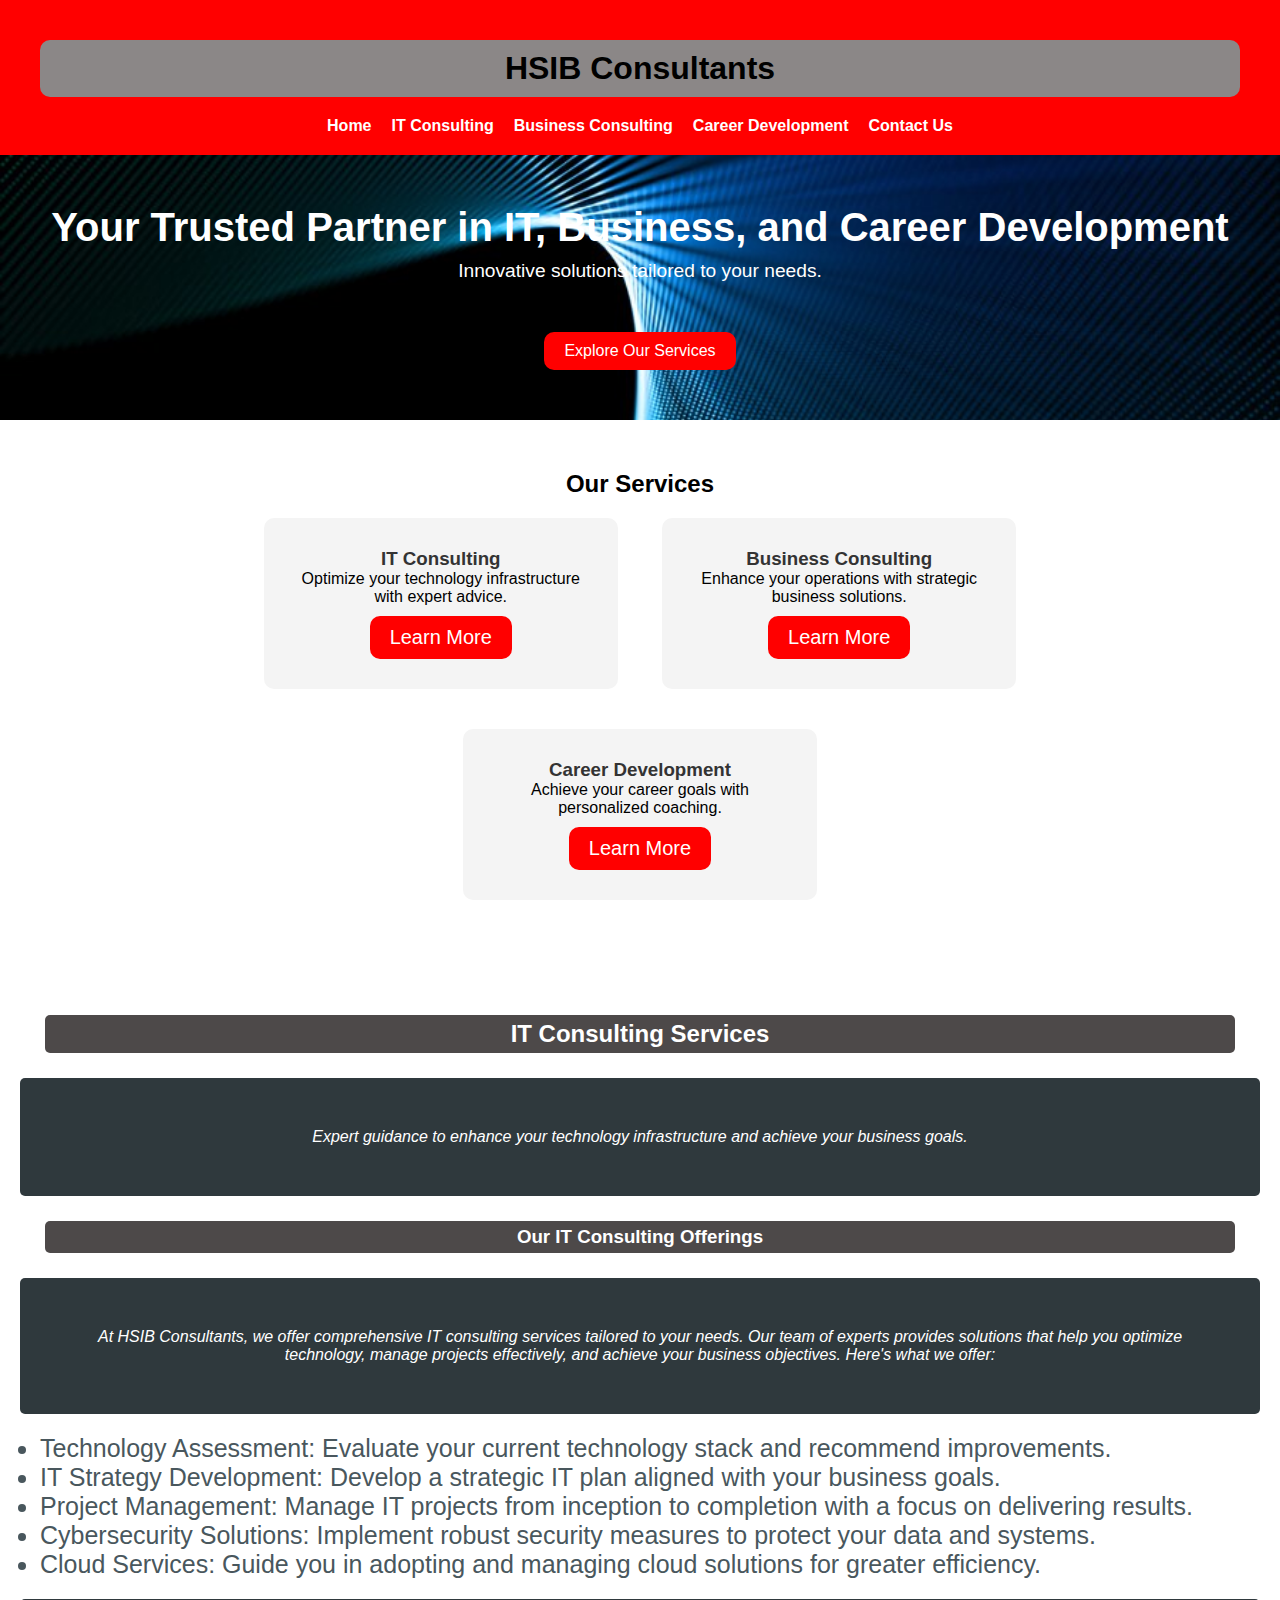
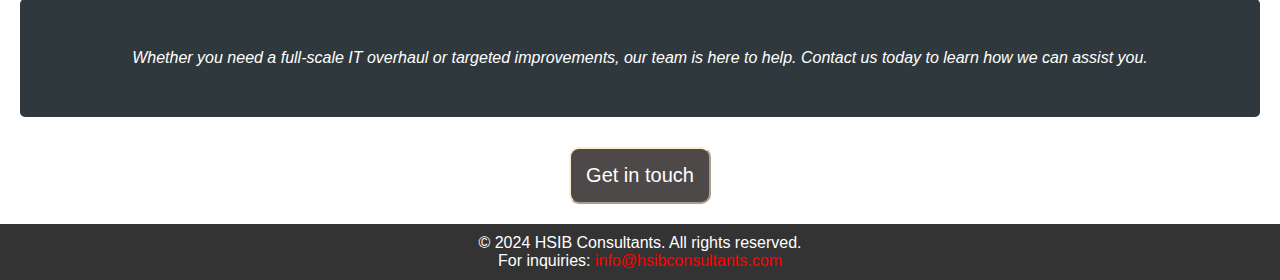
<file: Responsive website/index.html>
<!DOCTYPE html>
<html lang="en">
<head>
    <meta charset="UTF-8">
    <meta name="viewport" content="width=device-width, initial-scale=1.0">
    <title>HSIB Consultants</title>
    <link rel="stylesheet" href="styles.css">
</head>
<body>
    <header>
        <h1>HSIB Consultants</h1>
        <nav>
            <ul>
                <li><a href="index.html">Home</a></li>
                <li><a href="Itconsultaion.html">IT Consulting</a></li>
                <li><a href="businesscnsulting.html">Business Consulting</a></li>
                <li><a href="careerdevelopment.html">Career Development</a></li>
                <li><a href="contactus.html">Contact Us</a></li>
            </ul>
        </nav>
        
    </header>

    <div class="hero">
        <h1>Your Trusted Partner in IT, Business, and Career Development</h1>
        <p>Innovative solutions tailored to your needs.</p>
        <button>Explore Our Services</button>
    </div>


    <section class="services">
        <h2>Our Services</h2>
        <div class="service-card">
            <h3>IT Consulting</h3>
            <p>Optimize your technology infrastructure with expert advice.</p>
            <button>Learn More</button>
        </div>
        <div class="service-card">
            <h3>Business Consulting</h3>
            <p>Enhance your operations with strategic business solutions.</p>
            <button>Learn More</button>
        </div>
        <div class="service-card">
            <h3>Career Development</h3>
            <p>Achieve your career goals with personalized coaching.</p>
            <button>Learn More</button>
        </div>
    </section>
    <main>
        <h2>IT Consulting Services</h2>
        <p>Expert guidance to enhance your technology infrastructure and achieve your business goals.</p>

        <h3>Our IT Consulting Offerings</h3>
        <p>At HSIB Consultants, we offer comprehensive IT consulting services tailored to your needs. Our team of experts provides solutions that help you optimize technology, manage projects effectively, and achieve your business objectives. Here's what we offer:</p>

        <ul style="text-align: left; margin: 20px; font-size: 25px; color: rgb(73, 87, 93);">
            <li>Technology Assessment: Evaluate your current technology stack and recommend improvements.</li>
            <li>IT Strategy Development: Develop a strategic IT plan aligned with your business goals.</li>
            <li>Project Management: Manage IT projects from inception to completion with a focus on delivering results.</li>
            <li>Cybersecurity Solutions: Implement robust security measures to protect your data and systems.</li>
            <li>Cloud Services: Guide you in adopting and managing cloud solutions for greater efficiency.</li>
        </ul>

        <p>Whether you need a full-scale IT overhaul or targeted improvements, our team is here to help. Contact us today to learn how we can assist you.</p>

      <button >Get in touch</button>
    </main>
    <footer> 
        <p>© 2024 HSIB Consultants. All rights reserved.</p>
        <p>For inquiries: <a href="mailto:info@hsibconsultants.com">info@hsibconsultants.com</a></p>
    </footer>
</body>
</html>
</file>
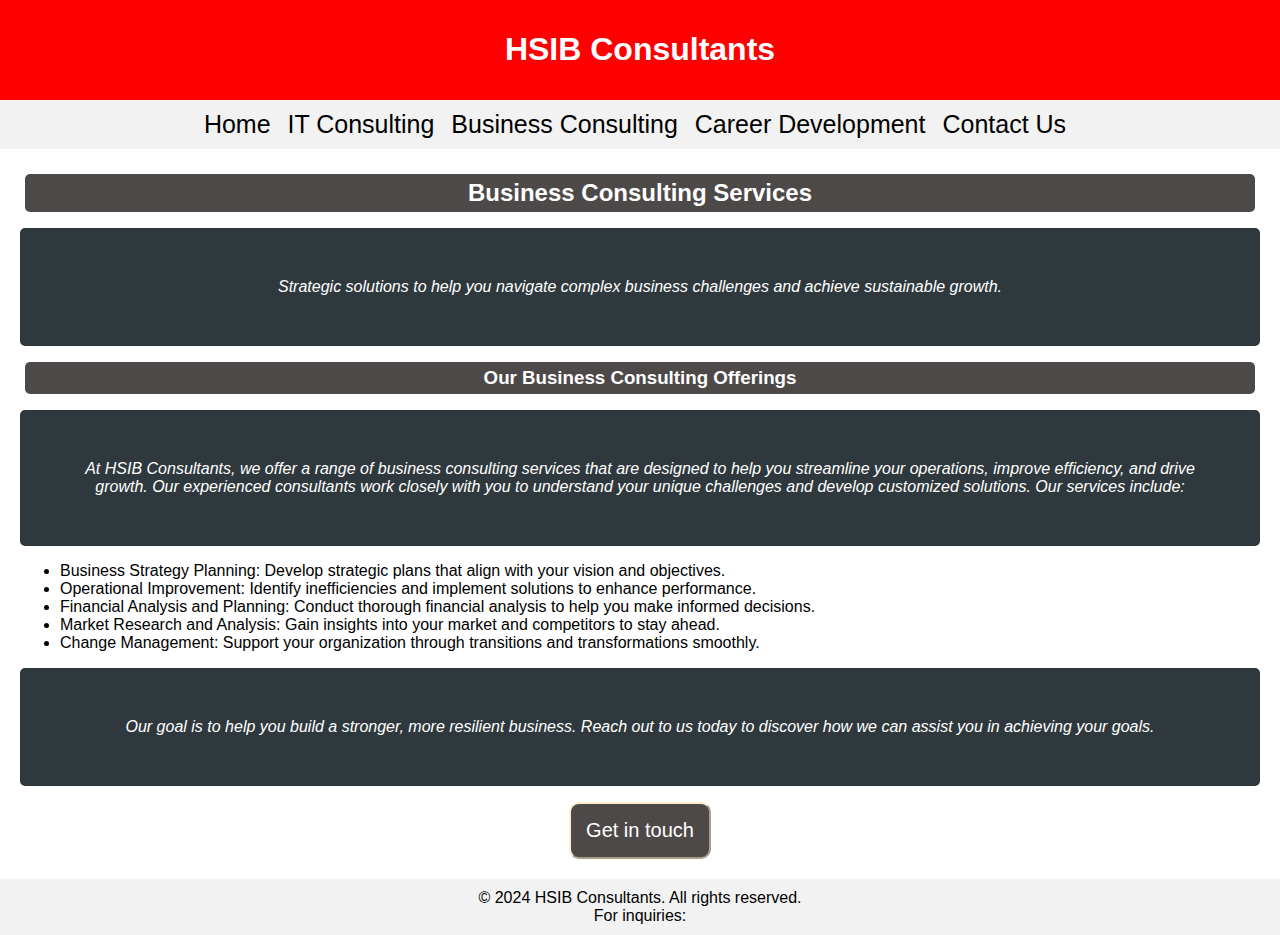
<file: Responsive website/businesscnsulting.html>
<!DOCTYPE html>
<html>
<head>
    <title>HSIB Consultants</title>
    <style>
        body {
            font-family: Arial, sans-serif;
            margin: 0;
            padding: 0;
        }

        header {
            background-color: red;
            color: rgb(255, 255, 255);
            padding: 10px;
            text-align: center;
        }

        nav {
            background-color: #f2f2f2;
            padding: 10px;
            text-align: center;
            font-size: 25px;
        }

        nav ul {
            list-style: none;
            margin: 0;
            padding: 0;
        }

        nav ul li {
            display: inline-block;
            margin-right: 10px;
        }

        nav ul li a {
            text-decoration: none;
            color: black;
        }
        
        main h2 {
            background-color: #4d4949;
            color: white;
            margin: 5px;
            padding: 5px;
            border-radius: 5px;
        }
        main h3 {
            background-color: #4d4949;
            color: white;
            margin: 5px;
            padding: 5px;
            border-radius: 5px;
        }
        main p{
            font-style: italic;
            background-color:rgb(47, 57, 61);
            border-radius: 5px;
            color: white;
            padding: 50px;

        }
        main {
            padding: 20px;
            text-align: center;
        }

        button{
            font-size: 20px;
            padding: 15px;
            background-color: #4d4949;
            color: white;
            border-radius: 10px;
            border-color: blanchedalmond;
            
        }
        footer {
            background-color: #f2f2f2;
            padding: 10px;
            text-align: center;
        }
    </style>
</head>
<body>
    <header>
        <h1>HSIB Consultants</h1>
    </header>

    <nav>
        <ul>
            <li><a href="index.html">Home</a></li>
            <li><a href="Itconsultaion.html">IT Consulting</a></li>
            <li><a href="businesscnsulting.html">Business Consulting</a></li>
            <li><a href="careerdevelopment.html">Career Development</a></li>
            <li><a href="contactus.html">Contact Us</a></li>
        </ul>
    </nav>

    <main>
        <h2>Business Consulting Services</h2>
        <p>Strategic solutions to help you navigate complex business challenges and achieve sustainable growth.</p>

        <h3>Our Business Consulting Offerings</h3>
        <p>At HSIB Consultants, we offer a range of business consulting services that are designed to help you streamline your operations, improve efficiency, and drive growth. Our experienced consultants work closely with you to understand your unique challenges and develop customized solutions. Our services include:</p>

        <ul style="text-align: left;">
            <li>Business Strategy Planning: Develop strategic plans that align with your vision and objectives.</li>
            <li>Operational Improvement: Identify inefficiencies and implement solutions to enhance performance.</li>
            <li>Financial Analysis and Planning: Conduct thorough financial analysis to help you make informed decisions.</li>
            <li>Market Research and Analysis: Gain insights into your market and competitors to stay ahead.</li>
            <li>Change Management: Support your organization through transitions and transformations smoothly.</li>
        </ul>

        <p>Our goal is to help you build a stronger, more resilient business. Reach out to us today to discover how we can assist you in achieving your goals.</p>

            <button>Get in touch</button>

    </main>

    <footer>
        &copy; 2024 HSIB Consultants. All rights reserved.
        <br>
        For inquiries:
    </footer>
</body>
</html>
</file>
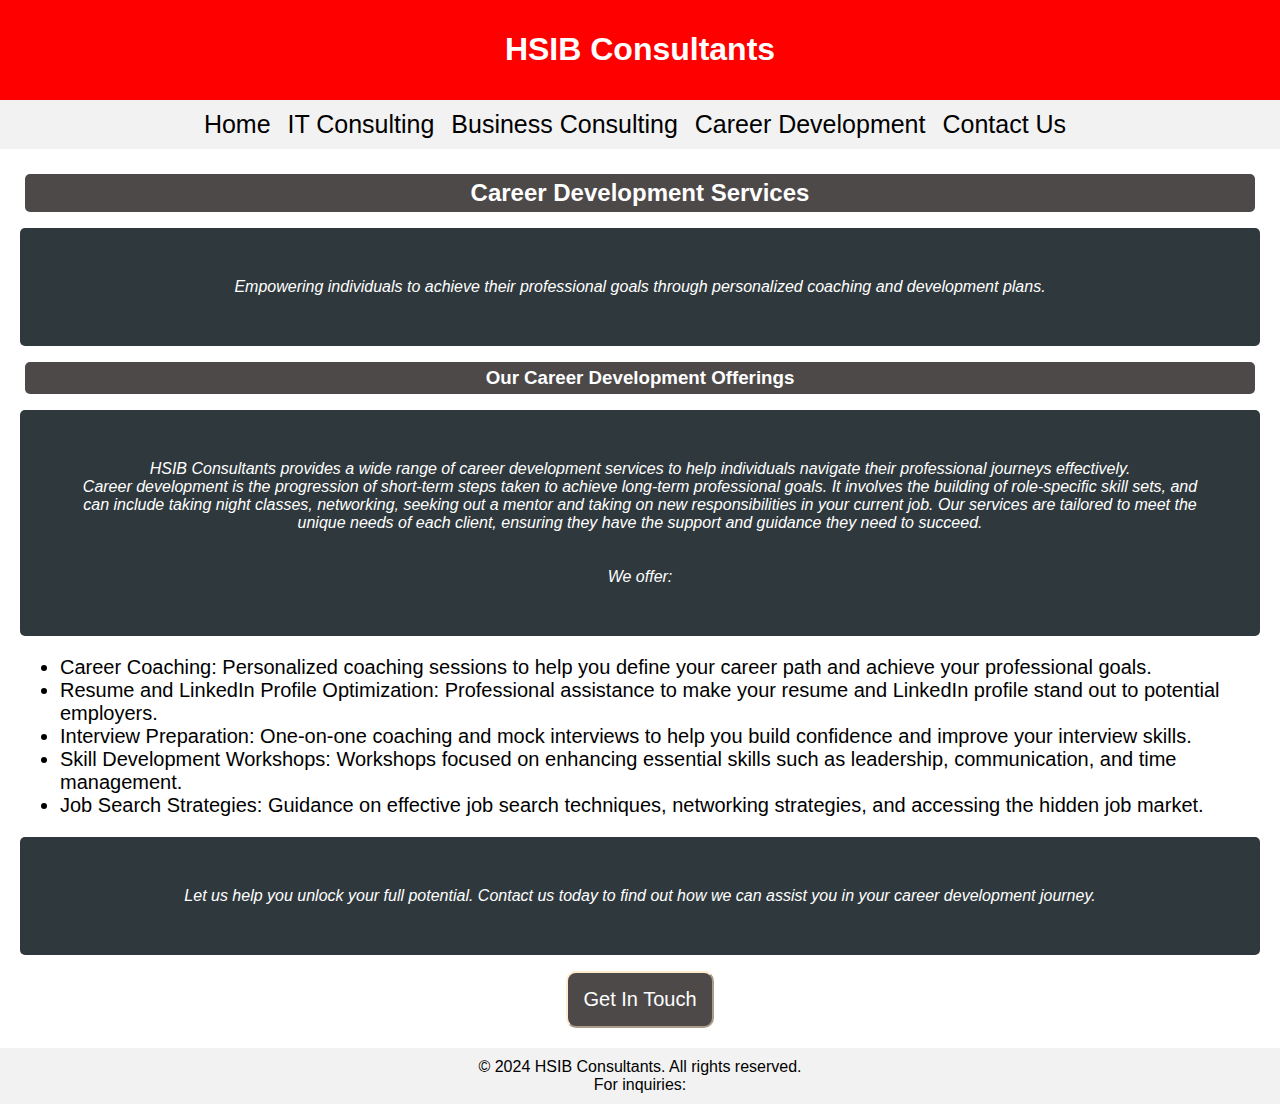
<file: Responsive website/careerdevelopment.html>
<!DOCTYPE html>
<html>
<head>
    <title>HSIB Consultants</title>
    <style>
        body {
            font-family: Arial, sans-serif;
            margin: 0;
            padding: 0;
        }

        header {
            background-color: red;
            color: white;
            padding: 10px;
            text-align: center;
        }

        nav {
            background-color: #f2f2f2;
            padding: 10px;
            text-align: center;
            font-size: 25px;
        }

        nav ul {
            list-style: none;
            margin: 0;
            padding: 0;
        }

        nav ul li {
            display: inline-block;
            margin-right: 10px;
        }

        nav ul li a {
            text-decoration: none;
            color: rgb(0, 0, 0);
        }

        main {
            padding: 20px;
            text-align: center;
        }
        main h2 {
            background-color: #4d4949;
            color: white;
            margin: 5px;
            padding: 5px;
            border-radius: 5px;
        }
        main h3 {
            background-color: #4d4949;
            color: white;
            margin: 5px;
            padding: 5px;
            border-radius: 5px;
        }
        main p{
            font-style: italic;
            background-color:rgb(47, 57, 61);
            border-radius: 5px;
            color: white;
            padding: 50px;

        }
        main ul{
            font-size: 20px;
            font-weight: 500;
        }
        button{
            font-size: 20px;
            padding: 15px;
            background-color: #4d4949;
            color: white;
            border-radius: 10px;
            border-color: blanchedalmond;
            
        }
        footer {
            background-color: #f2f2f2;
            padding: 10px;
            text-align: center;
        }
    </style>
</head>
<body>
    <header>
        <h1>HSIB Consultants</h1>
    </header>

    <nav>
        <ul>
            <li><a href="index.html">Home</a></li>
            <li><a href="Itconsultaion.html">IT Consulting</a></li>
            <li><a href="businesscnsulting.html">Business Consulting</a></li>
            <li><a href="careerdevelopment.html">Career Development</a></li>
            <li><a href="contactus.html">Contact Us</a></li>
        </ul>
    </nav>

    <main>
        <h2>Career Development Services</h2>
        <p>Empowering individuals to achieve their professional goals through personalized coaching and development plans.</p>

        <h3>Our Career Development Offerings</h3>
        <p>HSIB Consultants provides a wide range of career development services to help individuals navigate their professional journeys effectively. <br>Career development is the progression of short-term 
            steps taken to achieve long-term professional goals. It involves the building of role-specific skill sets, 
            and can include taking night classes, networking, seeking out a mentor and taking on new responsibilities in your current job.
            Our services are tailored to meet the unique needs of each client, ensuring they have the support and guidance they need to succeed. <br> <br> <br> We offer:</p>

        <ul style="text-align: left;">
            <li>Career Coaching: Personalized coaching sessions to help you define your career path and achieve your professional goals.</li>
            <li>Resume and LinkedIn Profile Optimization: Professional assistance to make your resume and LinkedIn profile stand out to potential employers.</li>
            <li>Interview Preparation: One-on-one coaching and mock interviews to help you build confidence and improve your interview skills.</li>
            <li>Skill Development Workshops: Workshops focused on enhancing essential skills such as leadership, communication, and time management.</li>
            <li>Job Search Strategies: Guidance on effective job search techniques, networking strategies, and accessing the hidden job market.</li>
        </ul>

        <p>Let us help you unlock your full potential. Contact us today to find out how we can assist you in your career development journey.</p>

       <Button>Get In Touch</Button>
    </main>

    <footer>
        &copy; 2024 HSIB Consultants. All rights reserved.
        <br>
        For inquiries:
    </footer>
</body>
</html>
</file>
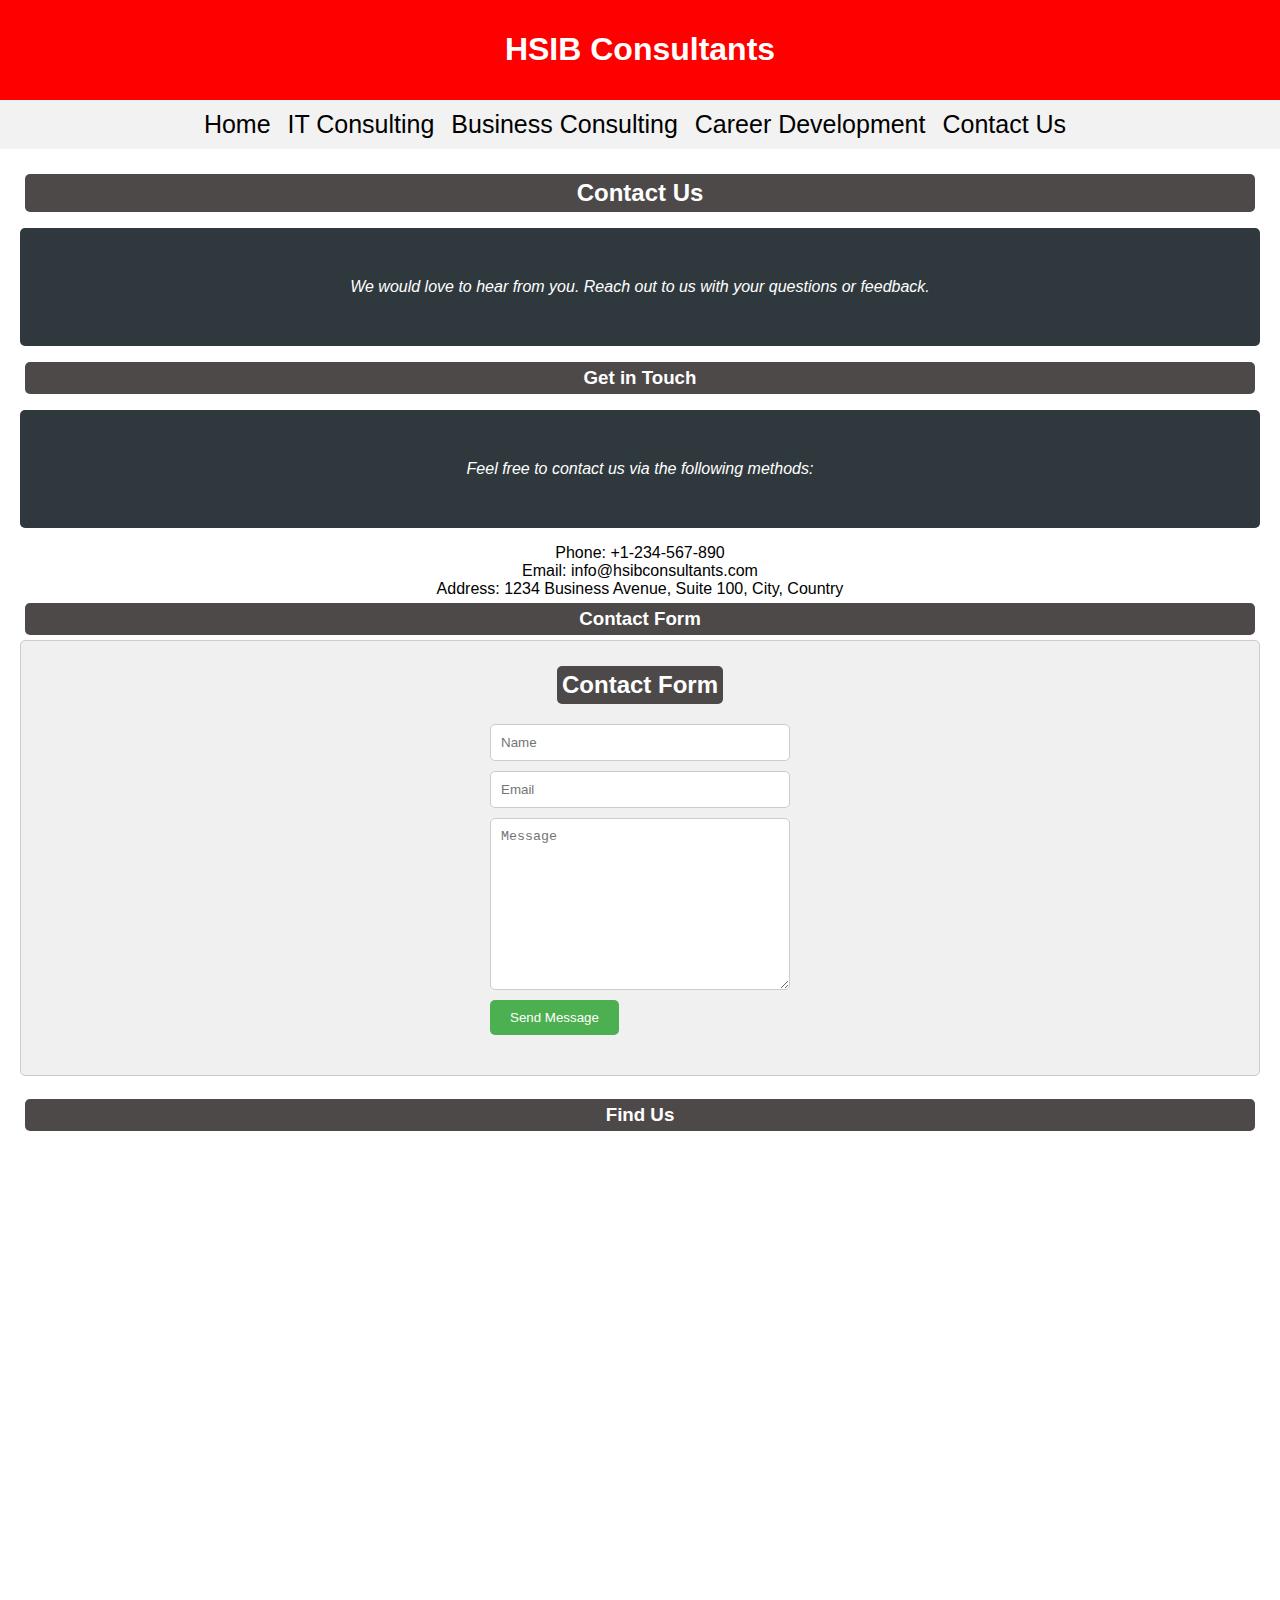
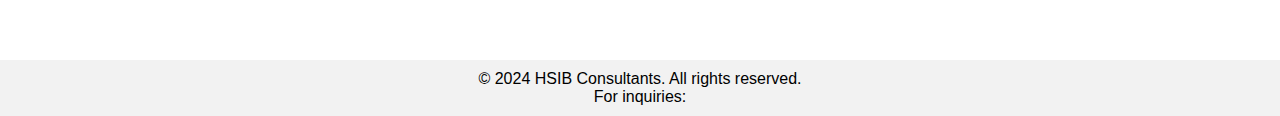
<file: Responsive website/contactus.html>
<!DOCTYPE html>
<html>
<head>
    <title>HSIB Consultants - Contact Us</title>
    <style>
        body {
            font-family: Arial, sans-serif;
            margin: 0;
            padding: 0;
            text-align: center;
        }

        header {
            background-color: red;
            color: white;
            padding: 10px;
            text-align: center;
        }

        nav {
            background-color: #f2f2f2;
            padding: 10px;
            font-size: 25px;
        }

        nav ul {
            list-style: none;
            margin: 0;
            padding: 0;
        }

        nav ul li {
            display: inline-block;
            margin-right: 10px;
        }

        nav ul li a {
            text-decoration: none;
            color: black;
        }

        main {
            padding: 20px;
        }
        main h2 {
            background-color: #4d4949;
            color: white;
            margin: 5px;
            padding: 5px;
            border-radius: 5px;
        }
        main h3 {
            background-color: #4d4949;
            color: white;
            margin: 5px;
            padding: 5px;
            border-radius: 5px;
        }
        main p{
            font-style: italic;
            background-color:rgb(47, 57, 61);
            border-radius: 5px;
            color: white;
            padding: 50px;

        }
        footer {
            background-color: #f2f2f2;
            padding: 10px;
            text-align: center;
        }

        .contact-form {
            display: flex;
            flex-wrap: wrap;
            margin-bottom: 20px;
        }

        .contact-form input {
            width: 100%;
            padding: 10px;
            margin-bottom: 10px;
            border: 1px solid #ccc;
        }

        .contact-form textarea {
            width: 100%;
            padding: 10px;
            margin-bottom: 10px;
            border: 1px solid #ccc;
            height: 150px;
        }

        .contact-form button {
            padding: 10px 20px;
            background-color: #4CAF50;
            color: white;
            border: none;
            cursor: pointer;
        }

        .contact-form-container {
        display: flex;
        flex-direction: column;
        align-items: center;
        justify-content: center;
        padding: 20px;
        background-color: #f0f0f0;
        border: 1px solid #ccc;
        border-radius: 5px;
        animation: fadeInUp 1s ease-in-out;
}

.contact-form-title {
    text-align: center;
    margin-bottom: 20px;
}

.contact-form {
    width: 300px;
}

.contact-form input, .contact-form textarea {
    width: 100%;
    padding: 10px;
    margin-bottom: 10px;
    border: 1px solid #ccc;
    border-radius: 5px;
    transition: border-color 0.3s ease-in-out;
}

.contact-form input:focus, .contact-form textarea:focus {
    border-color: #4CAF50;
}

.contact-form button {
    padding: 10px 20px;
    background-color: #4CAF50;
    color: white;
    border: none;
    border-radius: 5px;
    cursor: pointer;
    transition: background-color 0.3s ease-in-out;
}

.contact-form button:hover {
    background-color: #3e8e41;
}

@keyframes fadeInUp {
    from {
        opacity: 0;
        transform: translateY(20px);
    }
    to {
        opacity: 1;
        transform: translateY(0);
    }
}
    </style>
</head>
<body>
    <header>
        <h1>HSIB Consultants</h1>
    </header>

    <nav>
        <ul>
            <li><a href="index.html">Home</a></li>
            <li><a href="Itconsultaion.html">IT Consulting</a></li>
            <li><a href="businesscnsulting.html">Business Consulting</a></li>
            <li><a href="careerdevelopment.html">Career Development</a></li>
            <li><a href="contactus.html">Contact Us</a></li>
        </ul>
    </nav>

    <main>
        <h2>Contact Us</h2>
        <p >We would love to hear from you. Reach out to us with your questions or feedback.</p>

        <h3>Get in Touch</h3>
        <p>Feel free to contact us via the following methods:</p>

        Phone: +1-234-567-890 </br>
        Email: info@hsibconsultants.com</br>
        Address: 1234 Business Avenue, Suite 100, City, Country


        <h3>Contact Form</h3>
        <section class="contact-form-container">
            <h2 class="contact-form-title">Contact Form</h2>
            <form class="contact-form">
                <input type="text" name="name" placeholder="Name" required>
                <input type="email" name="email" placeholder="Email" required>
                <textarea   
     name="message" placeholder="Message" required></textarea>
                <button type="submit">Send Message</button>
            </form>
        </section>   

        <h3>Find Us</h3>
        <iframe src="https://www.google.com/maps/embed?pb=!1m18!1m12!1m3!1d805170.0496601658!2d145.05313529999998!3d-37.9725665!2m3!1f0!2f0!3f0!3m2!1i1024!2i768!4f13.1!3m3!1m2!1s0x6ad646b5d2ba4df7%3A0x4045675218ccd90!2sMelbourne%20VIC%2C%20Australia!5e0!3m2!1sen!2sbd!4v1729341497145!5m2!1sen!2sbd" width="600" height="500" style="border:0;" allowfullscreen="" loading="lazy" referrerpolicy="no-referrer-when-downgrade"></iframe>
    </main>


    <script src="script.js"></script>


    <footer>
        &copy; 2024 HSIB Consultants. All rights reserved.
        <br>
        For inquiries:
    </footer>
</body>
</html>
</file>
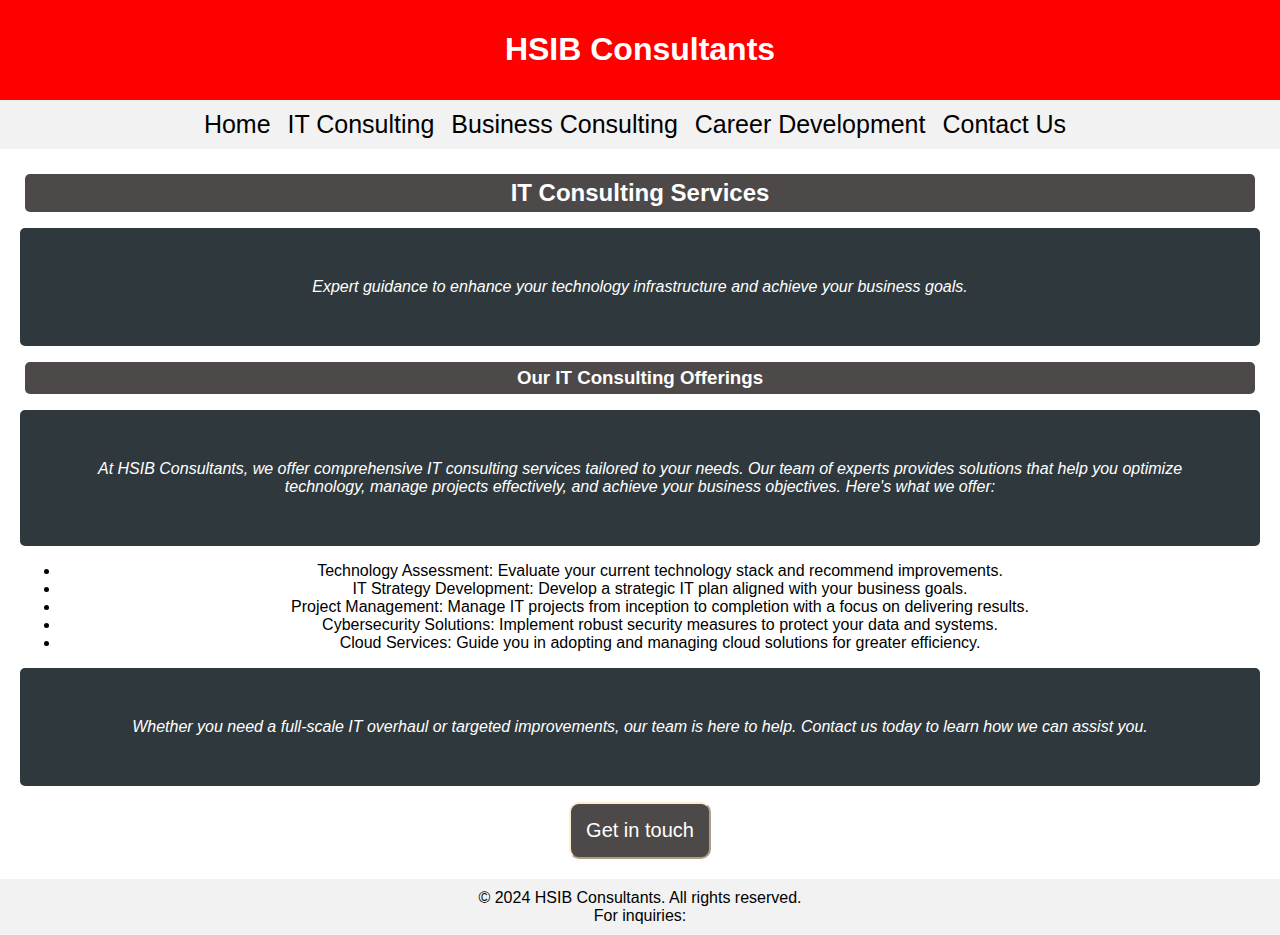
<file: Responsive website/Itconsultaion.html>
<!DOCTYPE html>
<html>
<head>
    <title>HSIB Consultants</title>
    <style>
        body {
            font-family: Arial, sans-serif;
            margin: 0;
            padding: 0;
        }

        header {
            background-color: red;
            color: white;
            padding: 10px;
            text-align: center;
        }

        nav {
            background-color: #f2f2f2;
            padding: 10px;
        }

        nav ul {
            list-style: none;
            margin: 0;
            padding: 0;
        }

        nav ul li {
            display: inline-block;
            margin-right: 10px;
        }

        nav ul li a {
            text-decoration: none;
            color: black;
        }

        main {
            padding: 20px;
            text-align: center;
        }
        main h2 {
            background-color: #4d4949;
            color: white;
            margin: 5px;
            padding: 5px;
            border-radius: 5px;
        }
        main h3 {
            background-color: #4d4949;
            color: white;
            margin: 5px;
            padding: 5px;
            border-radius: 5px;
        }
        main p{
            font-style: italic;
            background-color:rgb(47, 57, 61);
            border-radius: 5px;
            color: white;
            padding: 50px;

        }
        button{
            font-size: 20px;
            padding: 15px;
            background-color: #4d4949;
            color: white;
            border-radius: 10px;
            border-color: blanchedalmond;
            
        }
        footer {
            background-color: #f2f2f2;
            padding: 10px;
            text-align: center;
        }
    </style>
</head>
<body>
    <header>
        <h1>HSIB Consultants</h1>
        
    </header>

    <nav style="text-align: center; font-size: 25px;">
        <ul >
            <li><a href="index.html">Home</a></li>
            <li><a href="Itconsultaion.html">IT Consulting</a></li>
            <li><a href="businesscnsulting.html">Business Consulting</a></li>
            <li><a href="careerdevelopment.html">Career Development</a></li>
            <li><a href="contactus.html">Contact Us</a></li>
        </ul>
    </nav>

    <main>
        <h2>IT Consulting Services</h2>
        <p>Expert guidance to enhance your technology infrastructure and achieve your business goals.</p>

        <h3>Our IT Consulting Offerings</h3>
        <p>At HSIB Consultants, we offer comprehensive IT consulting services tailored to your needs. Our team of experts provides solutions that help you optimize technology, manage projects effectively, and achieve your business objectives. Here's what we offer:</p>

        <ul>
            <li>Technology Assessment: Evaluate your current technology stack and recommend improvements.</li>
            <li>IT Strategy Development: Develop a strategic IT plan aligned with your business goals.</li>
            <li>Project Management: Manage IT projects from inception to completion with a focus on delivering results.</li>
            <li>Cybersecurity Solutions: Implement robust security measures to protect your data and systems.</li>
            <li>Cloud Services: Guide you in adopting and managing cloud solutions for greater efficiency.</li>
        </ul>

        <p>Whether you need a full-scale IT overhaul or targeted improvements, our team is here to help. Contact us today to learn how we can assist you.</p>

      <button >Get in touch</button>
    </main>

    <footer>
        &copy; 2024 HSIB Consultants. All rights reserved.
        <br>
        For inquiries:
    </footer>
</body>
</html>
</file>
<file: Responsive website/styles.css>
* {
    margin: 0;
    padding: 0;
    box-sizing: border-box;
}

body {
    font-family: Arial, sans-serif;
}

header {
    background-color: #ff0000;
    color: white;
    padding: 20px;
    text-align: center;
}
header>h1{
    margin: 20px;
    padding: 10px;
    font-family: 'Lucida Sans', 'Lucida Sans Regular', 'Lucida Grande', 'Lucida Sans Unicode', Geneva, Verdana, sans-serif;
    color: black;
    background-color: rgb(139, 135, 135);
    border-radius: 10px;
}

nav ul {
    list-style-type: none;
    display: flex;
    justify-content: center;
    gap: 20px;
}

nav ul li {
    display: inline;
}

nav ul li a {
    color: white;
    text-decoration: none;
    font-weight: bold;
}

.hero {
    padding: 50px;
    background: url('image/3d-render-abstract-background-with-digital-particle-design_1048-12790.jpg') no-repeat center center/cover;
    text-align: center;
}

.hero h1 {
    color: white;
    font-size: 2.5em;
    margin-bottom: 10px;
}

.hero p {
    color: white;
    font-size: 1.2em;
    margin-bottom: 20px;
}

.hero button {
    border-radius: 10px;
    background-color: #ff0000;
    color: white;
    padding: 10px 20px;
    border: none;
    font-size: 1em;
    cursor: pointer;
}

.services {
    padding: 50px;
    text-align: center;
}

.service-card {
    background-color: #f4f4f4;
    margin: 20px;
    padding: 30px;
    border-radius: 10px;
    display: inline-block;
    width: 30%;
}

.service-card h3 {
    color: #333;
}

.service-card button {
    background-color: #ff0000;
    color: white;
    padding: 10px 20px;
    border: none;
    cursor: pointer;
    margin-top: 10px;
}

footer {
    background-color: #333;
    color: white;
    text-align: center;
    padding: 10px;
}
main {
    padding: 20px;
    text-align: center;
}
main h2 {
    background-color: #4d4949;
    color: white;
    margin: 25px;
    padding: 5px;
    border-radius: 5px;
}
main h3 {
    margin: 25px;
    background-color: #4d4949;
    color: white;
    margin: 25px;
    padding: 5px;
    border-radius: 5px;
}
main p{
    font-style: italic;
    background-color:rgb(47, 57, 61);
    border-radius: 5px;
    color: white;
    padding: 50px;

}
button{
    margin-top: 30px;
    font-size: 20px;
    padding: 15px;
    background-color: #4d4949;
    color: white;
    border-radius: 10px;
    border-color: blanchedalmond;
    
}
footer a {
    color: #ff0000;
    text-decoration: none;
}
</file>
